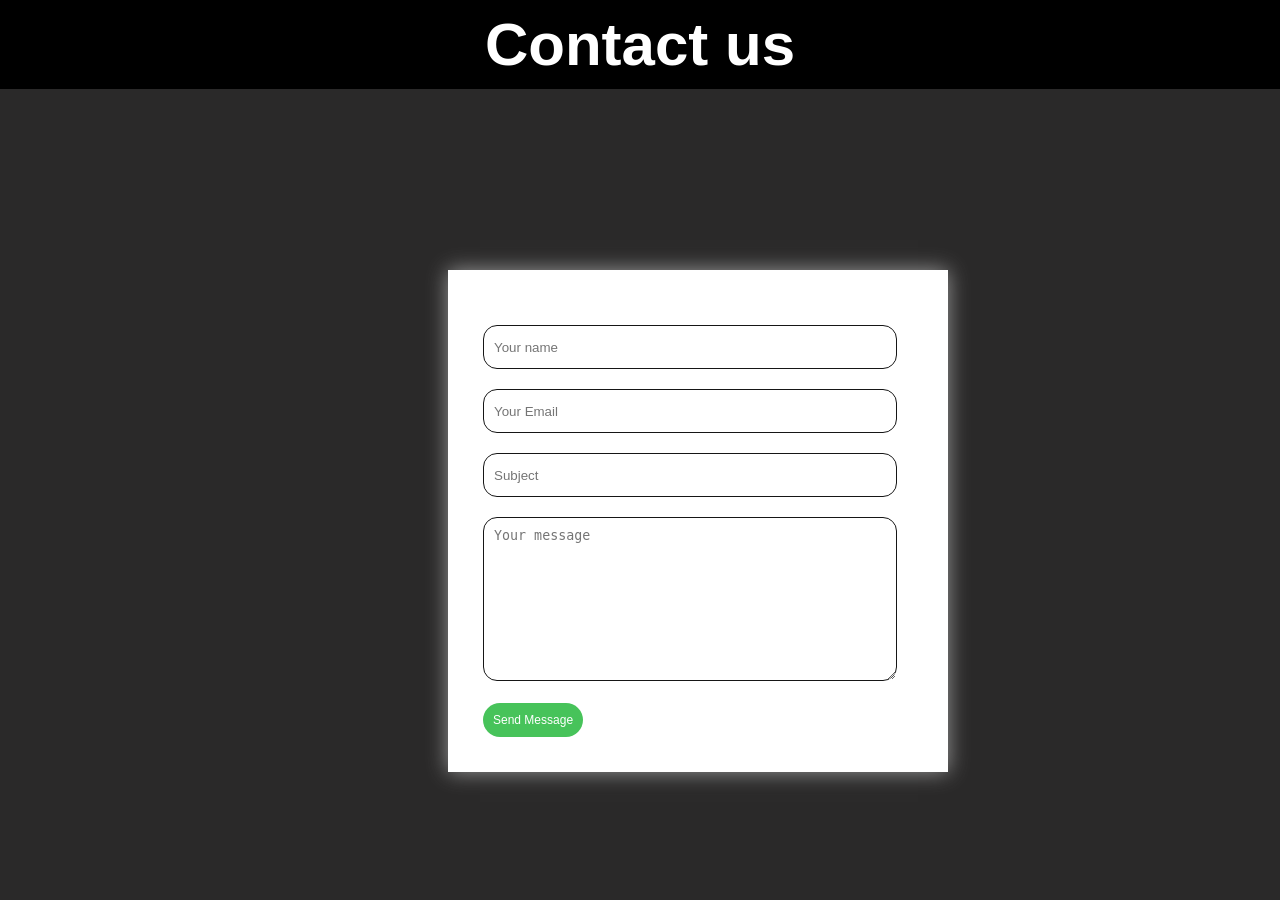
<file: contactus.html>
<!DOCTYPE html>
<html lang="en">
<head>
    <meta charset="UTF-8">
    <meta http-equiv="X-UA-Compatible" content="IE=edge">
    <meta name="viewport" content="width=device-width, initial-scale=1.0">
    <title>contact us</title>
    <link rel="stylesheet" href="style.css">
    <link rel="stylesheet" href="https://cdnjs.cloudflare.com/ajax/libs/font-awesome/6.4.0/css/all.min.css" 
    integrity="sha512-iecdLmaskl7CVkqkXNQ/ZH/XLlvWZOJyj7Yy7tcenmpD1ypASozpmT/E0iPtmFIB46ZmdtAc9eNBvH0H/ZpiBw=="
     crossorigin="anonymous" referrerpolicy="no-referrer" />

</head>

<body class="Contactus-body">
     <h1>Contact us</h1>
    <div class="contact-box">
       <form>
        <input type="text" class="input-field" placeholder="Your name">
        <input type="email" class="input-field" placeholder="Your Email">
        <input type="text" class="input-field" placeholder="Subject">
        <textarea type="text" class="input-field textarea-feild" placeholder="Your message"></textarea>
        <br>
        <button type="button" class="btn">Send Message</button>
       </form>
    </div>

</body>
</html>
</file>
<file: style.css>
*{
    background-color: rgb(42, 41, 41);
}

h1{
    background-color: rgb(42, 41, 41);
    color: white;
    text-align: center;
    font:  Helvetica;
    font-size: 45px;
    margin-top: 0;
    margin-bottom: 25px;
    margin-left: 0;
    margin-right: 0;
    padding: 10px;
}

#Homepage-mainimg img{
    margin-left: 0;
    margin-right: 0;
    width: 100%;
}
 ul{
    float: right;
    list-style-type: none;
    margin: 25px;
}
ul li{ 
    display: inline-block;
}
ul li a{
    color: white;
    background-color: rgb(42, 41, 41);
    text-decoration: none;
    padding: 5px 20px;
}
a:hover{
    background-color: white;
    color: black;
    border-radius: 8px;
}

.Homepage-para1 {
    font-family: serif;
    font-size: 19px;
    margin-left: 30px;
    margin-right: 30px;
    color:white ;
    padding: 30px;
    line-height: 1.7;
    
}
.Homepage-h2 {
    font-size: 35px;
    margin-left: 20px;
    color: white;
}
.Homepage-hr1{
  width: 90%;
}

br{
    color: black;
}
#Homepage-sections h3{
    font-size: 30px;
    font-family: 'Franklin Gothic Medium', 'Arial Narrow', Arial, sans-serif;
    margin-left: 70px;
    color: white;
    
}
#Homepage-sections p{
    font-family: sans-serif;
    font-size: 17px;
    margin-left: 70px;
    padding-top: 30px;
    font-weight: 530;
    margin-right: 35%;
    background-color: #e9ecee;
    color: black;
    line-height: 1.5;
    padding: 20px;
}
#Homepage-sections img{
    float: right;
    margin-left: 50px;
    margin-bottom: 30px;
    margin-right:70px ;
    margin-top: 10px;
    padding: 10px;
    width: 25%;
    border-radius: 12px;
    border: 2px solid white ;
}
#Homepage-sections img:hover{
    transform: scale(1.1);
}
#Homepage-sections hr{
    width:50%;
    text-align:left;
    margin-right: 0;
}
#Homepage-sections p:hover{
    background-color: rgb(128, 123, 123);
    color: aliceblue;
}

.Homepage-hr2{
width: 90%;
}

.footercontainer{
    width: 100%;
    padding: 70px 35px 20px;
    background-color: rgb(65, 65, 65);
}
.Icons{
    display: flex; 
    justify-content: center;
    background-color: rgb(65, 65, 65);
}
.Icons i{  
    text-decoration: none;
    padding: 10px;
    background-color: white;
    color: black;
    margin: 10px;
    border-radius: 50%;
}
.Icons a i{
    font-size: 2em;
    color: black;
    opacity: 0.9;
}
.Icons a:hover{
    background-color: black;
    transition: 0.5s;
}
.Icons a:hover i{
    color: black;
    transition: 0.5s;
}
.footerNav{
    margin: 30px;
}
.footerNav ul{
    display: flex;
    text-align: center;
    margin-right: 30%;
}
.footerNav ul li a{
    color: white;
    text-decoration: none;
    margin: 20px;
    font-size: 1.3em;
    opacity: 0.7;
    transition: o.5s;
}
.footerNav ul li a:hover{
    background-color: black;
    color: white;
}





 
.Category-Turtle{
    font-size: 30px;
    margin-left: 20px;
    margin-top: 10px;
    padding: 2px;
    margin-left: 30%;
    margin-right: 40%;
    color:black;
    background-color: rgb(144, 145, 145);
    border-radius: 10px;
}
.Category-image{
    float: left;
    margin-left: 80px;
    margin-bottom: 30px;
    margin-right:80px ;
    margin-top: 110px;
    border: 2px solid white;
    border-radius: 12px;
    padding: 10px;
    width: 23%;

}
.category-para {
    font-family: serif;
    font-size: 19px;
    margin-left:35%;
    margin-right: 25%;
    background-color:#d7dde1 ;
    padding: 30px;
    line-height: 1.5;
    border-radius: 10px;
}
.Category-map1{
    float: right;
    position: absolute;
    top: 350px;
    right: 100px;
    padding: 10px;
    width: 10%;

}
.Category-map1:hover{
    transform: scale(1.1) rotate(.3deg);

}
.Category-map2{
    float: right;
    position: absolute;
    top: 830px;
    right: 100px;
    padding: 10px;
    width: 10%;
}
.Category-map2:hover{
    transform: scale(1.1) rotate(.3deg);
    
}
.Category-map3{
    float: right;
    position: absolute;
    top: 1320px;
    right: 100px;
    padding: 10px;
    width: 10%;
}
.Category-map3:hover{
    transform: scale(1.1) rotate(.3deg);
}
.Category-map4{
    float: right;
    position: absolute;
    top: 1820px;
    right: 100px;
    padding: 10px;
    width: 10%;
}
.Category-map4:hover{
    transform: scale(1.1) rotate(.3deg);
}

table{
    width: 80%;
    text-align: center;
    margin-left: 155px;
}
th,td,tr{
    padding: 12px;
  text-align: center;
  border-bottom: 1px solid #484848;
  background-color: rgb(249, 249, 249);
}
th{
    border-top: 1px solid #2f2e2e;
    border-bottom: 1px solid #2f2e2e;
    text-align: center;
    background-color: #aaabac;
    font-size: 20px;

}
td{
    padding: 20px;
    background-color: white;
    font-size: 18px;
}




.Hikkaduwapage-mainimg {
    width: 85%;
    margin-left: 100px;
    border-radius: 15px;
}
.Hikkaduwapage-hr1 {
    width:60%;
}
.Hikkaduwapage-para1 {
    font-size: 20px;
   margin: 50px;
   text-align: center;
   margin-top: 70px;
   background-color: rgb(93, 90, 90);
   color: white;
   padding: 40px;
   border: 1px solid black;
   line-height: 1.6;
   border-radius: 15px;

}
.Hikkaduwapage-h3{
    font-size: 30px;
    margin-top: 10px;
    padding: 2px;
    margin-left: 20%;
    margin-right: 50%;
    color: white;
    font-family: 'Times New Roman', Times, serif;
}
.Hikkaduwapage-img{
    float: left;
    margin-left: 10px;
    margin-bottom: 30px;
    margin-right:50px ;
    margin-top: 0px;
    width: 33%;
}
.Hikkaduwapage-para2{
    font-family: serif;
    font-size: 19px;
    margin-left:15%;
    margin-right: 15%;
    margin-top: 10px;
    background-color:#d7dde1 ;
    padding: 80px 70px 80px 70px;
    border-radius: 10px;
    line-height: 1.5;
}
.Hikkaduwapage-para2:hover{
    transform: scale(1.1) rotate(.3deg);
}
.mainhr{
   width: 80%;
}
.container{
    width: 100%;
    height: 100vh;
    display: flex;
    align-items: center;
    justify-content: center;
    flex-direction: column;
}
iframe{
    width: 80%;
    height: 500px;
    filter: invert(100%);
}
#H-btn a{
    text-decoration: none;
    color: #000000;
    padding: 10px;
    padding-left: 10px;
    padding-right: 10px;
    background-color: #999;

}
#H-btn button {
    font-size: 28px;
    color: black;
    margin-left: 45%;
    margin-bottom: 20px;
}
#H-btn a:hover {
    background-color: black;
    color: #999;
}




.Treatspage-img{
    width: 65%;
    margin-left: 150px;
    border-radius: 10px;
    margin-bottom: 30px;
}
.Treatspage-img:hover{
    transform: scale(1.1);
}
.Treatpage-para{
  background-color: rgb(173, 164, 164);
  color: black;
  text-align: center;
  margin-top: 5px;
  margin-left: 150px;
  margin-right: 150px;
  padding: 20px;
  line-height: 1.6;
  font-size: 17px;
  box-shadow: 1px 1px 10px rgb(45, 44, 44);
}
.Treatpage-background{
    background-color: white;
    padding-top: 30px;
    padding-bottom: 50px;
    margin-left: 20%;
    margin-right: 20%;
    box-shadow: 1px 1px 10px rgb(16, 16, 16);
}
.Treatpage-background h2{
    font-size: 30px;
    color: black;
    margin-left: 100px;
    background-color: white;
    font-family: 'Franklin Gothic Medium', 'Arial Narrow', Arial, sans-serif;
}

.Treat-link img{
    margin-left: 16%;
    margin-right: 12%;
    border-radius: 8px;
    width: 20%;
    margin-top: 5%;
    background-color: white;
    border: 3px solid white;
    padding: 4px;
    display: inline-block;
  }
  .Treat-link img:hover{
    transform: scale(1.2) rotate(.3deg);
  }
  .Treat-linkh31{
    color: white;
    font-size: 20px;
    margin-left: 23%;
    margin-right: 10%;
    margin-top: 2%;
    display: inline-block;
  }
  .Treat-linkh32{
    color: white;
    font-size: 20px;
    margin-left: 34%;
    margin-right: 10%;
    margin-top: 2%;
    display: inline-block;
    
  }



.purchase-items{
    margin-bottom: 80px;
    margin-top: 10px;

}
.purchase-items img{
    float: left;
    margin-left: 120px;
    margin-bottom: 30px;
    margin-right:70px ;
    margin-top: 18px;
    width: 27%;
    border-radius: 12px;
}
.purchase-items img:hover{
    transform: scale(0.9);
}
.purchase-detail {
    background-color: rgb(185, 184, 184);
    margin-left: 100px;
    margin-right: 100px;
}
.purchase-detail h3{
    font-size: 30px;
    font-family: cursive;
    margin-left: 350px;
    padding-top: 30px;
    color: black;
    padding-bottom: 10px;
    padding-left: 30px;
    background-color: rgb(185, 184, 184);
}
.purchase-detail p{
    font-family:cursive;
    font-size: 18px;
    margin-left: 35%;
    background-color: rgb(185, 184, 184);
    color: black;
    line-height: 1.5;
    padding: 20px;
}
.purchase-detail li{
    font-family: sans-serif;
    font-size: 17px;
    background-color: rgb(185, 184, 184);
    color: black;
    line-height: 1;
    padding: 20px;
    margin-left: 10px;
}


.purchasepage{
    background-color: #484848;
    margin-bottom: 20px;
    margin-left: 100px;
    margin-right: 100px;
}  
.Donationpage-container{
    width: 850px;
    height: 600px;
    border: 2px solid;
    border-radius: 12px;
    color: white;
    justify-content: center;
    align-items: center;
    margin-left: 240px;

}
.Donationpage-container h2{
    font-size: 30px;
    text-align: center;
}
.first-row{
    display: flex;
}
.Donationpage-container .cards img{
    width: 17%;
    float: right;
    margin-top: 40px;
    margin-right: 20px;
    margin-bottom: 20px;
}
.owner{
    margin-left: 10px;
}
.cvv{
    margin-left: 10px;
}
.second-row{
    display: flex;
}
.card-number{
    margin-left: 10px;
}
.Amount{
    margin-left: 10px;
}
.third-row{
    margin-left: 20px;
}
.input-field input{
    color: black;
    background-color: white;
    margin-top: 10px;
    margin-right: 50px;
}
.Donationpage-container a{
    background-color: wheat;
    color: black;
    text-decoration: none;
    margin-left: 100px;
    padding: 10px;
    font-size: 20px;
    border-radius: 10px;

}






.Contactus-body{
    font-family: sans-serif;
    margin: 0;
    padding: 0;
}
.Contactus-body h1{
    background-color: black;
    color: white;
    font-size: 60px;
    text-align: center;

}
.contact-box{
    width: 500px;
    background-color: #fff;
    box-shadow: 0 0 20px 0 #999;
    top: 30%;
    left: 35%;
    transform: translate(-50% -50%);
    position: absolute;
}
form{
    margin: 35px;
    background-color: white;
}
.input-field{
    width: 400px;
    height: 40px;
    margin-top: 20px;
    padding-left: 10px;
    border: 1px solid #161616;
    border-radius: 14px;
    outline: none;
    color: black;
    background-color: white;
}
.textarea-feild{
    height: 150px;
    padding-top: 10px;
}
.btn{
   border-radius: 20px;
   color: #fff;
   margin-top: 18px;
   padding: 10px;
   background-color: #47c35a; 
   font-size: 12px;
   border: none;
}

@media screen and (max-width: 600px){
   
    h1{
        background-color: rgb(42, 41, 41);
        color: white;
        text-align: center;
        font:  Helvetica;
        font-size: 35px;
        margin-top: 0;
        margin-bottom: 10px;
        margin-left: 2%;
        margin-right: 2%;
        padding: 7px;
    }
    ul{
        float: right;
        list-style-type: none;
        margin: 15px;
        
    }
    ul li{ 
        display: inline-block;
    }
    ul li a{
        color: white;
        background-color: rgb(42, 41, 41);
        text-decoration: none;
        padding: 1px 4px;
    }
    a:hover{
        background-color: white;
        color: black;
        border-radius: 4px;
    }
    .Homepage-para1 {
        font-family: serif;
        font-size: 16px;
        margin-left: 10px;
        margin-right: 10px;
        color:white ;
        padding: 20px;
        line-height: 1.7;
        
    }
    .Homepage-h2 {
        font-size: 28px;
        margin-left: 10px;
        color: white;
    }
    .Homepage-hr1{
        width: 80%;
      }
      
      br{
          color: black;
      }
      #Homepage-sections h3{
          font-size: 31px;
          font-family: 'Franklin Gothic Medium', 'Arial Narrow', Arial, sans-serif;
          margin-left: 10px;
          color: white;
          
      }
      #Homepage-sections p{
          font-family: sans-serif;
          font-size: 17px;
          margin-left: 30px;
          padding-top: 10px;
          font-weight: 430;
          margin-right: 10%;
          background-color: #e9ecee;
          color: black;
          line-height: 1.5;
          padding: 15px;
      }
      #Homepage-sections img{
          float: right;
          margin-left: 20px;
          margin-bottom: 30px;
          margin-top: 10px;
          padding: 10px;
          width: 25%;
          border-radius: 12px;
          border: 2px solid white ;
      }
      #Homepage-sections img:hover{
          transform: scale(1.1);
      }
      .footercontainer{
        width: 100%;
        padding: 70px 35px 20px;
        background-color: rgb(70, 69, 69);
    }
    .Icons{
        display: flex; 
        justify-content: center;
        background-color: rgb(70, 69, 69);
    }
    .Icons i{  
        text-decoration: none;
        padding: 10px;
        background-color: white;
        color: black;
        margin: 10px;
        border-radius: 50%;
    }
    .Icons a i{
        font-size: 2em;
        color: black;
        opacity: 0.9;
    }
    .Icons a:hover{
        background-color: black;
        transition: 0.5s;
    }
    .Icons a:hover i{
        color: black;
        transition: 0.5s;
    }
    .footerNav{
        margin: 30px;
    }
    .footerNav ul{
        display: flex;
        text-align: center;
        margin-left: 40px;
    }
    .footerNav ul li a{
        color: white;
        text-decoration: none;
        margin: 10px;
        font-size: 20px;
        opacity: 0.7;
        transition: o.5s;
        margin-left: 2%;
    }
 
    .footerNav ul li a:hover{
        background-color: rgb(11, 11, 11);
        color: white;
    }



    .Category-Turtle{
        font-size: 23px;
        margin-top: 10px;
        padding: 2px;
        margin-left: 5%;
        margin-right: 24%;
        color:black;
        background-color: rgb(144, 145, 145);
        border-radius: 10px;
    }
    .Category-image{
        float: left;
        margin-left: 50px;
        margin-bottom: 30px;
        margin-right:10px ;
        margin-top: 110px;
        border: 2px solid white;
        border-radius: 12px;
        padding: 10px;
        width: 23%;
    
    }
    .category-para {
        font-family: serif;
        font-size: 19px;
        margin-left:5%;
        margin-right: 25%;
        background-color:#d7dde1 ;
        padding: 30px;
        line-height: 1.5;
        border-radius: 10px;
    }
    .Category-map1{
        float: right;
        position: absolute;
        top: 550px;
        right: 30px;
        padding: 10px;
        width: 14%;
    
    }
    .Category-map1:hover{
        transform: scale(1.1) rotate(.3deg);
    
    }
    .Category-map2{
        float: right;
        position: absolute;
        top: 1230px;
        right: 30px;
        padding: 10px;
        width: 14%;
    }
    .Category-map2:hover{
        transform: scale(1.1) rotate(.3deg);
        
    }
    .Category-map3{
        float: right;
        position: absolute;
        top: 1960px;
        right: 30px;
        padding: 10px;
        width: 14%;
    }
    .Category-map3:hover{
        transform: scale(1.1) rotate(.3deg);
    }
    .Category-map4{
        float: right;
        position: absolute;
        top: 2700px;
        right: 30px;
        padding: 10px;
        width: 14%;
    }
    .Category-map4:hover{
        transform: scale(1.1) rotate(.3deg);
    }
    
    table{
        width: 80%;
        text-align: center;
        margin-left: 55px;
    }
    th,td,tr{
        padding: 12px;
      text-align: center;
      border-bottom: 1px solid #484848;
      background-color: rgb(249, 249, 249);
    }
    th{
        border-top: 1px solid #2f2e2e;
        border-bottom: 1px solid #2f2e2e;
        text-align: center;
        background-color: #aaabac;
        font-size: 20px;
    
    }
    td{
        padding: 20px;
        background-color: white;
        font-size: 18px;
    }




    .Hikkaduwapage-mainimg {
        width: 85%;
        margin-left: 45px;
        border-radius: 15px;
    }
    .Hikkaduwapage-hr1 {
        width:60%;
    }
    .Hikkaduwapage-para1 {
        font-size: 20px;
       margin: 50px;
       text-align: center;
       margin-top: 70px;
       background-color: rgb(93, 90, 90);
       color: white;
       padding: 40px;
       border: 1px solid black;
       line-height: 1.6;
       border-radius: 15px;
    
    }
    .Hikkaduwapage-h3{
        font-size: 30px;
        margin-top: 10px;
        padding: 2px;
        margin-left: 14%;
        margin-right: 20%;
        color: white;
        font-family: 'Times New Roman', Times, serif;
    }
    .Hikkaduwapage-img{
        float: left;
        margin-left: 10px;
        margin-bottom: 15px;
        margin-right:15px ;
        margin-top: 0px;
        width: 90%;
    }
    .Hikkaduwapage-para2{
        font-family: serif;
        font-size: 19px;
        margin-left:15%;
        margin-right: 15%;
        margin-top: 10px;
        background-color:#d7dde1 ;
        padding: 60px 70px 60px 70px;
        border-radius: 10px;
        line-height: 1.5;
    }
    .Hikkaduwapage-para2:hover{
        transform: scale(1.1) rotate(.3deg);
    }
    .mainhr{
       width: 80%;
    }
    .container{
        width: 100%;
        height: 100vh;
        display: flex;
        align-items: center;
        justify-content: center;
        flex-direction: column;
    }
    iframe{
        width: 80%;
        height: 500px;
        filter: invert(100%);
    }
    
   

    .Treatspage-img{
        width: 75%;
        margin-left: 60px;
        border-radius: 10px;
    }
    .Treatspage-img:hover{
        transform: scale(1.1);
    }
    .Treatpage-para{
      background-color: rgb(173, 164, 164);
      color: black;
      text-align: center;
      margin-top: 5px;
      margin-left: 50px;
      margin-right: 45px;
      padding: 10px;
      line-height: 1.6;
      font-size: 17px;
      box-shadow: 1px 1px 10px rgb(45, 44, 44);
    }
    .Treatpage-background{
        background-color: white;
        padding-top: 30px;
        padding-bottom: 50px;
        margin-left: 8%;
        margin-right: 8%;
        box-shadow: 1px 1px 10px rgb(16, 16, 16);
    }
    .Treatpage-background h2{
        font-size: 30px;
        color: black;
        margin-left: 100px;
        background-color: white;
        font-family: 'Franklin Gothic Medium', 'Arial Narrow', Arial, sans-serif;
    }



    .purchase-items{
        margin-bottom: 80px;
        margin-top: 10px;
    
    }
    .purchase-items img{
        float: left;
        margin-left: 180px;
        margin-bottom: 30px;
        margin-right:90px ;
        margin-top: 18px;
        width: 35%;
        border-radius: 12px;
    }
    .purchase-items img:hover{
        transform: scale(0.9);
    }
    .purchase-detail {
        background-color: rgb(185, 184, 184);
        margin-left: 100px;
        margin-right: 100px;
    }
    .purchase-detail h3{
        font-size: 30px;
        font-family: cursive;
        margin-left: 20px;
        padding-top: 30px;
        margin-top: 10px;
        color: black;
        padding-bottom: 10px;
        padding-left: 30px;
        background-color: rgb(185, 184, 184);
    }
    .purchase-detail p{
        font-family:cursive;
        font-size: 18px;
        margin-left: 15%;
        background-color: rgb(185, 184, 184);
        color: black;
        line-height: 1.5;
        padding: 20px;
    }
    .purchase-detail li{
        font-family: sans-serif;
        font-size: 17px;
        background-color: rgb(185, 184, 184);
        color: black;
        line-height: 1;
        padding: 20px;
    }
    
    
    .purchasepage{
        background-color: #484848;
        margin-bottom: 20px;
        margin-left: 10px;
        margin-right: 10px;
    }  
    .Donationpage-container{
        width: 450px;
        height: 500px;
        border: 2px solid;
        border-radius: 12px;
        color: white;
        justify-content: center;
        align-items: center;
        margin-left: 47px;
    
    }
    .Donationpage-container h2{
        font-size: 30px;
        text-align: center;
    }
    .first-row{
        display: flex;
    }
    .Donationpage-container .cards img{
        width: 17%;
        float: right;
        margin-top: 40px;
        margin-right: 20px;
        margin-bottom: 20px;
    }
    .owner{
        margin-left: 10px;
    }
    .cvv{
        margin-left: 80px;
    }
    .second-row{
        display: flex;
    }
    .card-number{
        margin-left: 10px;
    }
    .Amount{
        margin-left: 80px;
    }
    .third-row{
        margin-left: 10px;
    }
    .input-field input{
        color: black;
        background-color: white;
    }
    .Donationpage-container a{
        background-color: wheat;
        color: black;
        text-decoration: none;
        margin-left: 100px;
        padding: 5px;
        border-radius: 10px;
    }
}
</file>
